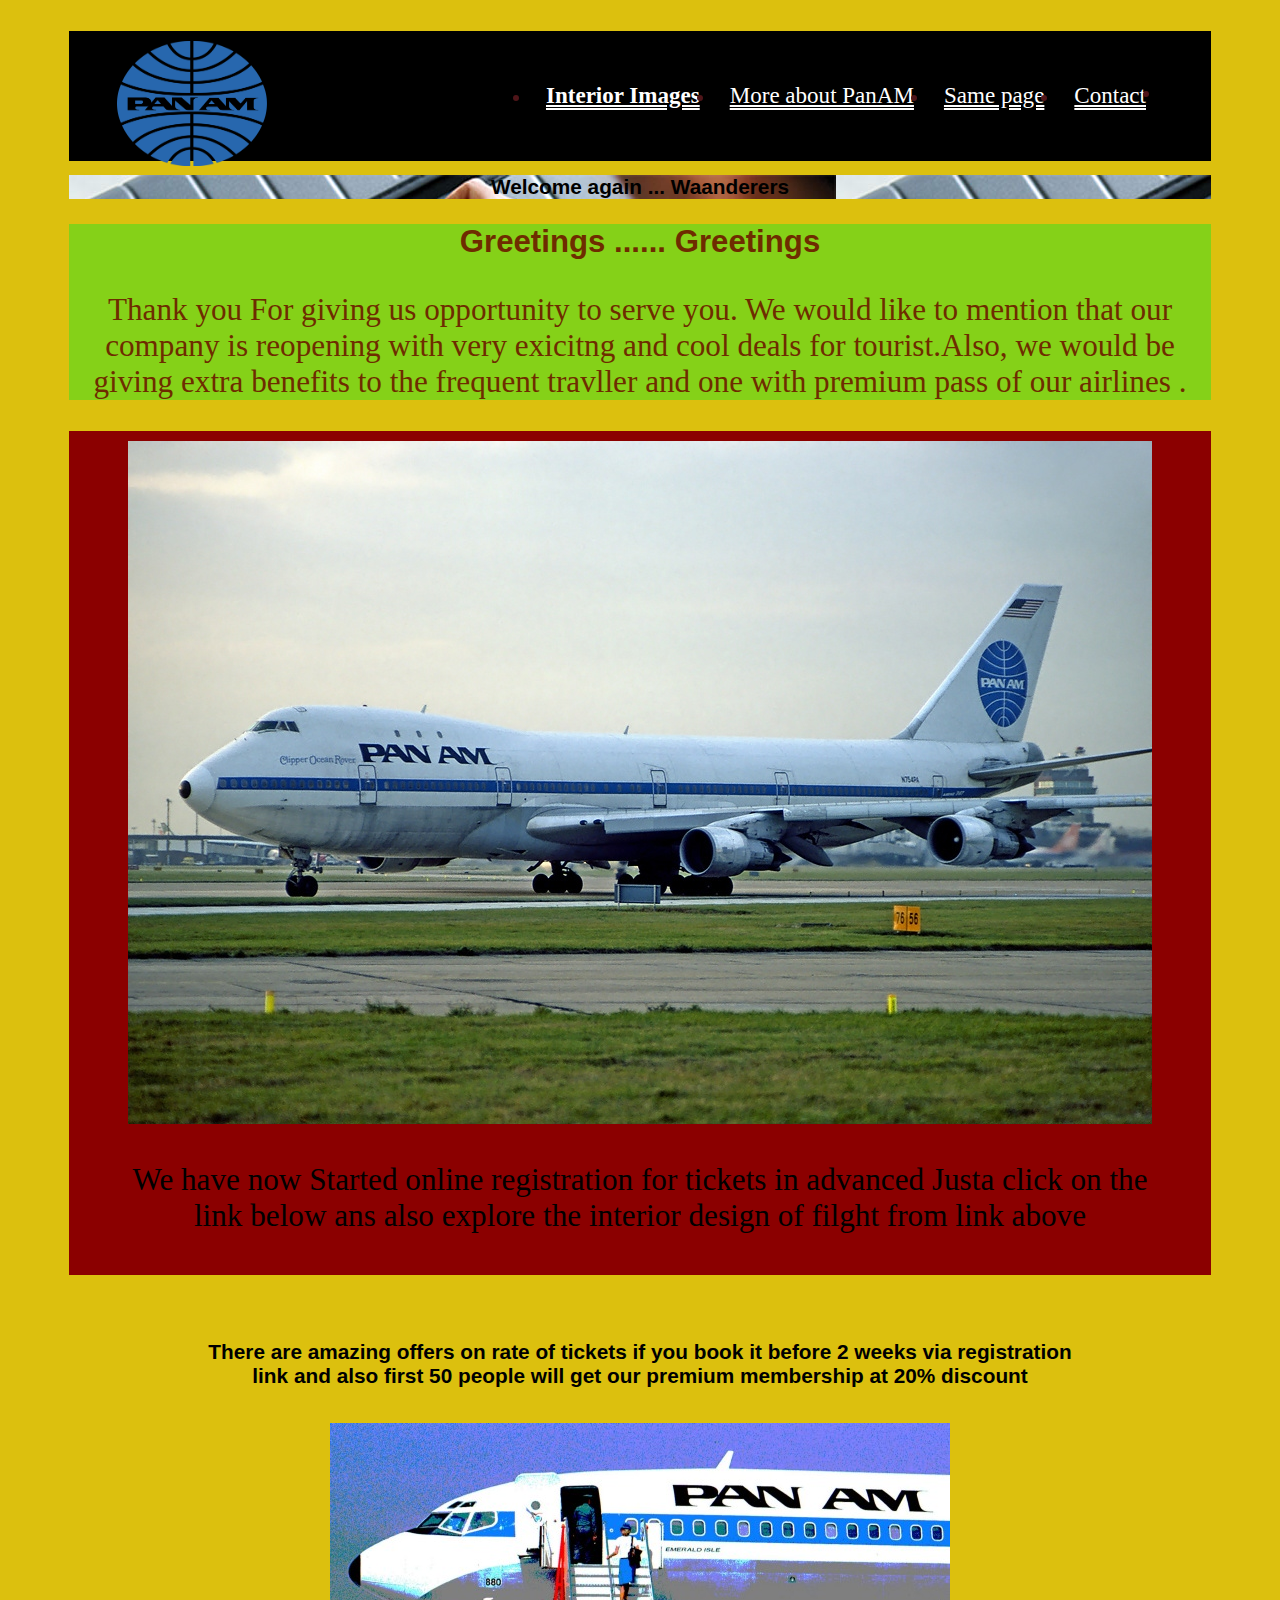
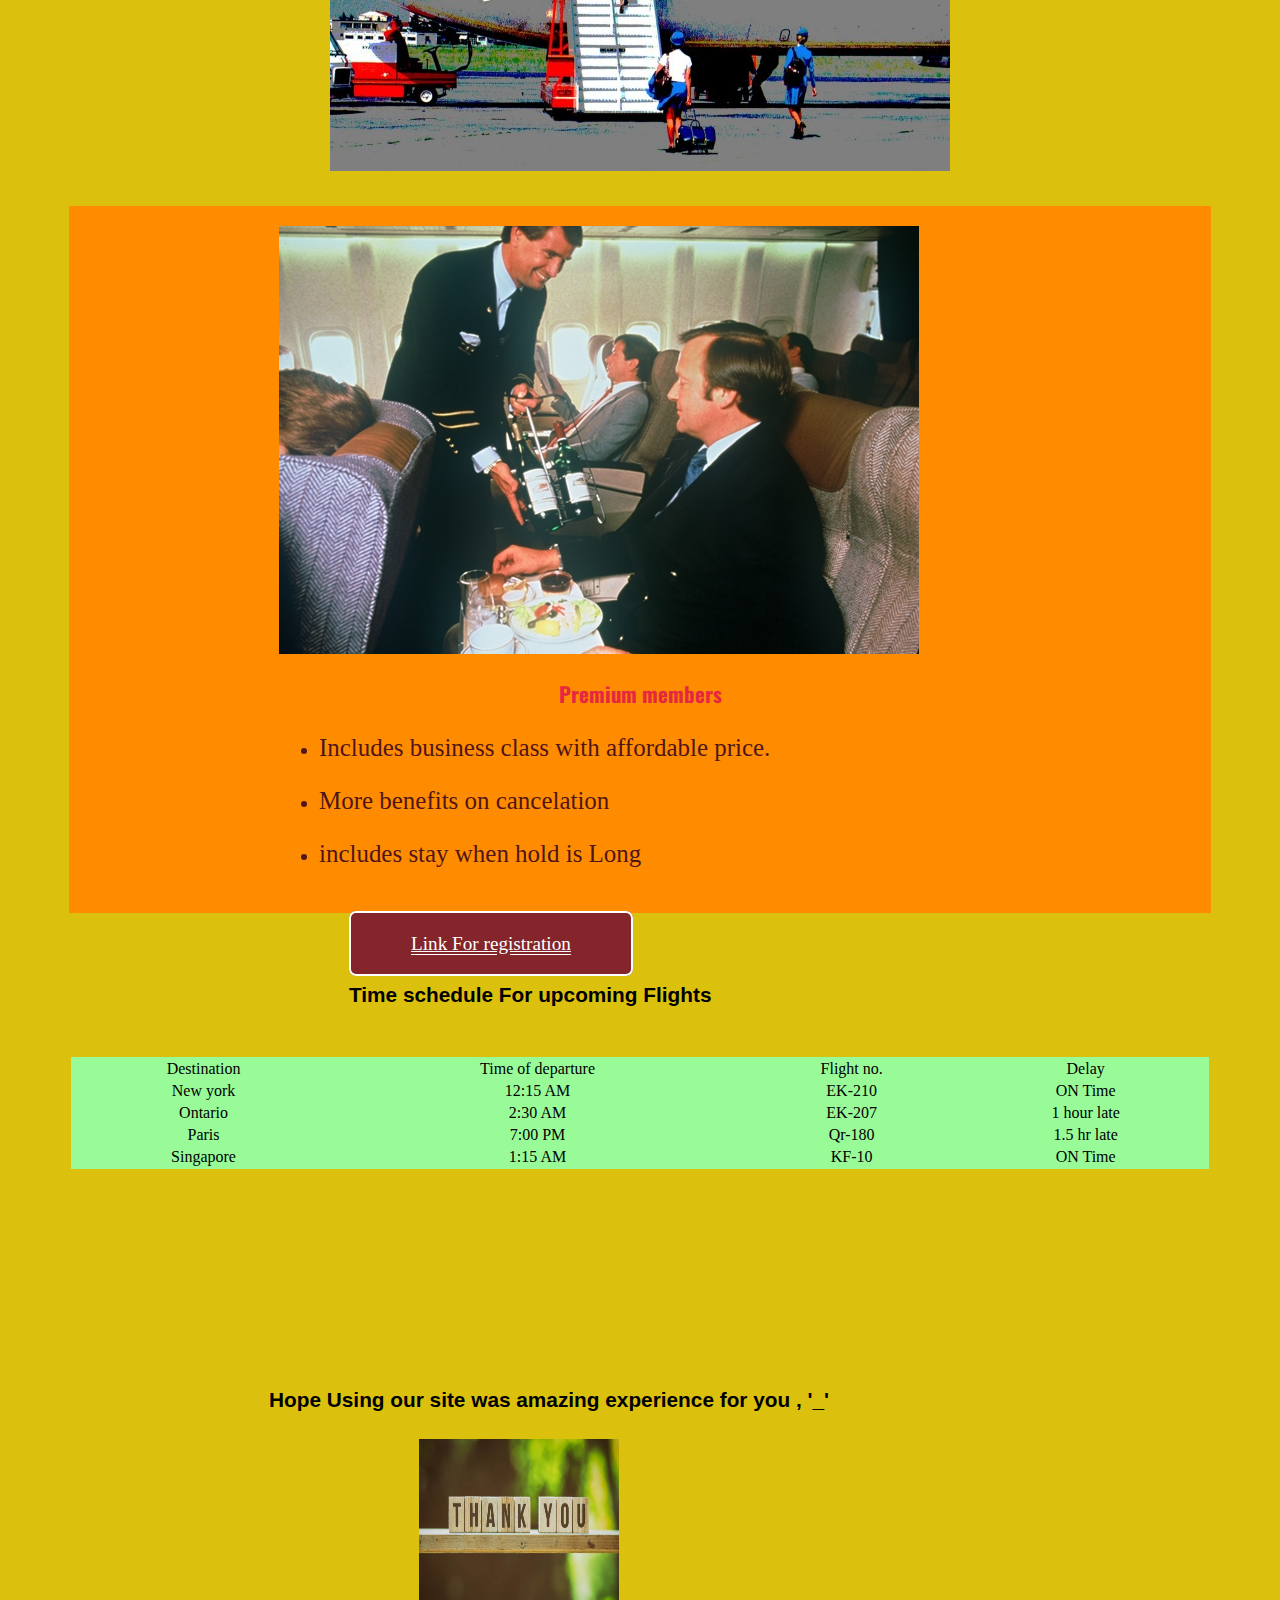
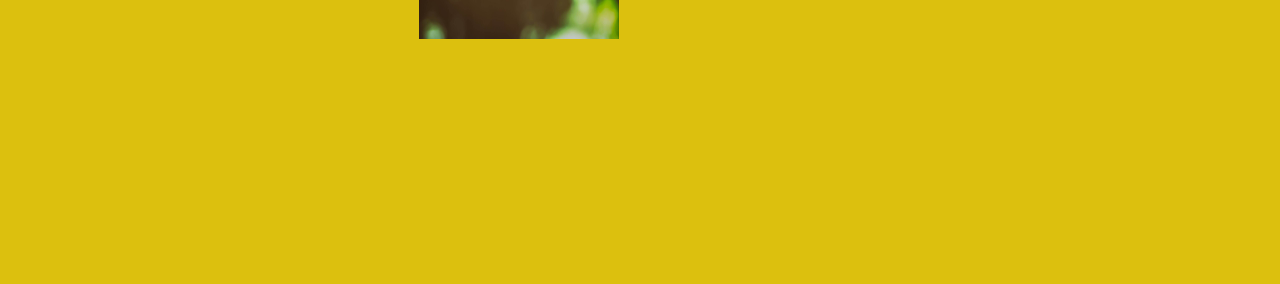
<file: index.html>
<!doctype html>
<html lang="en">
<head>
  <meta charset="utf-8">
  <meta name="viewport" content="width=device-width, initial-scale=1">
  <title>PAN AM Airways</title>
  <meta name="description" content="This is my final project for this sem">
  <meta name="robots" content="noindex, nofollow">

  <!--here i am declaring my font style -->
  <!-- Font 1-->
  <link rel="preconnect" href="https://fonts.googleapis.com">
<link rel="preconnect" href="https://fonts.gstatic.com" crossorigin>
<link href="https://fonts.googleapis.com/css2?family=Oswald:wght@600&family=Roboto:ital,wght@0,400;1,300&display=swap" rel="stylesheet">

  <!-- Font 2-->
<link rel="preconnect" href="https://fonts.googleapis.com">
<link rel="preconnect" href="https://fonts.gstatic.com" crossorigin>
<link href="https://fonts.googleapis.com/css2?family=Cormorant+SC&family=Oswald:wght@400;600&family=Roboto:ital,wght@0,400;1,300&display=swap" rel="stylesheet">

  <!-- Font 3-->
<link rel="preconnect" href="https://fonts.googleapis.com">
<link rel="preconnect" href="https://fonts.gstatic.com" crossorigin>
<link href="https://fonts.googleapis.com/css2?family=Cormorant+SC&family=Edu+VIC+WA+NT+Beginner:wght@700&family=Roboto:ital,wght@0,400;1,300&display=swap" rel="stylesheet">

<!-- here i have linked my CSS file -->
<link rel="stylesheet" href="style.css">

<!-- Javascript -->
<script type="text/javascript" src="custom-js.js"></script>

</head>
<!-- body of web page -->
 <body class="flex">
  <header id="indexhead">
    <div>
      <a href="index.html"><img src="panam-logo.png" alt="Airways"></a>
    </div>
    <nav>
      <ul>
        <li><a href="interior.html"><b>Interior Images</b></a></li>
        <li><a href="about.html">More about PanAM</a></li>
        <li><a href="index.html">Same page</a></li>
        <li><a href="contact.html">Contact</a><li>
      </ul>
    </nav>
    </header>
  <div>
      <section>
          <div>
            <h1>Welcome again ... Waanderers</h1>
          </div>
      </section>
      <main>
        <section class="A1" id="A1">
           <div>
              <h2> Greetings ...... Greetings</h2>
              <p>Thank you For giving us opportunity to serve you. We would like to mention that our company is reopening with very exicitng and cool deals for tourist.Also, we would be giving extra benefits to the frequent travller and one with premium pass of our airlines .</p>
          </div>
        </section>
      <div class="A2" id="A2">

        <a href="index.html"> <img src="panam.jpg" alt="welcome to the ride"></a>
        <p>We have now Started online registration for tickets in advanced Justa click on the link below ans also explore the interior design of filght from link above </p>

     </div>
     <div class="A3" id="A3">

        <h5>There are amazing offers on rate of tickets if you book it before 2 weeks via registration link and also first 50 people will get our premium membership at 20% discount</h5>
        <a href="index.html"><img src="panam2.jpg" alt="let's go"></a>

       </div>

    </main>
  </div>
  <div class="A4" id="A4">
      <img src="panam3.jpg" alt="amazing facilities ">
      <h3>Premium members</h3>
      <ul>
        <li><p>Includes business class with affordable price.</p></li>
        <li><p>More benefits on cancelation </p></li>
        <li><p>includes stay when hold is Long</p></li>
      </ul>
    </div>
      <section class="A5" id="A5">
      <a href="contact.html" class="btn-1">Link For registration</a>

    <h4>Time schedule For upcoming Flights</h4>
  </section>

    <table>
      <tr>
        <td>Destination</td>
        <td>Time of departure</td>
        <td>Flight no.</td>
        <td>Delay</td>
      </tr>
      <tr>
        <td>New york</td>
        <td>12:15 AM</td>
        <td>EK-210</td>
        <td>ON Time</td>
      </tr>
      <tr>
        <td>Ontario</td>
        <td>2:30 AM</td>
        <td>EK-207</td>
        <td>1 hour late</td>
      </tr>
      <tr>
        <td>Paris</td>
        <td>7:00 PM</td>
        <td>Qr-180</td>
        <td>1.5 hr late</td>
      </tr>
      <tr>
        <td>Singapore</td>
        <td>1:15 AM</td>
        <td>KF-10</td>
        <td>ON Time</td>
      </tr>
    </table>

  <footer>

    <h2>Hope Using our site was amazing experience for you , '_'</h2>
    <img src="thankyou.jpg" alt="thankyou">

  </footer>
 </body>
</html>



<!-- End OF HTML -->
</file>
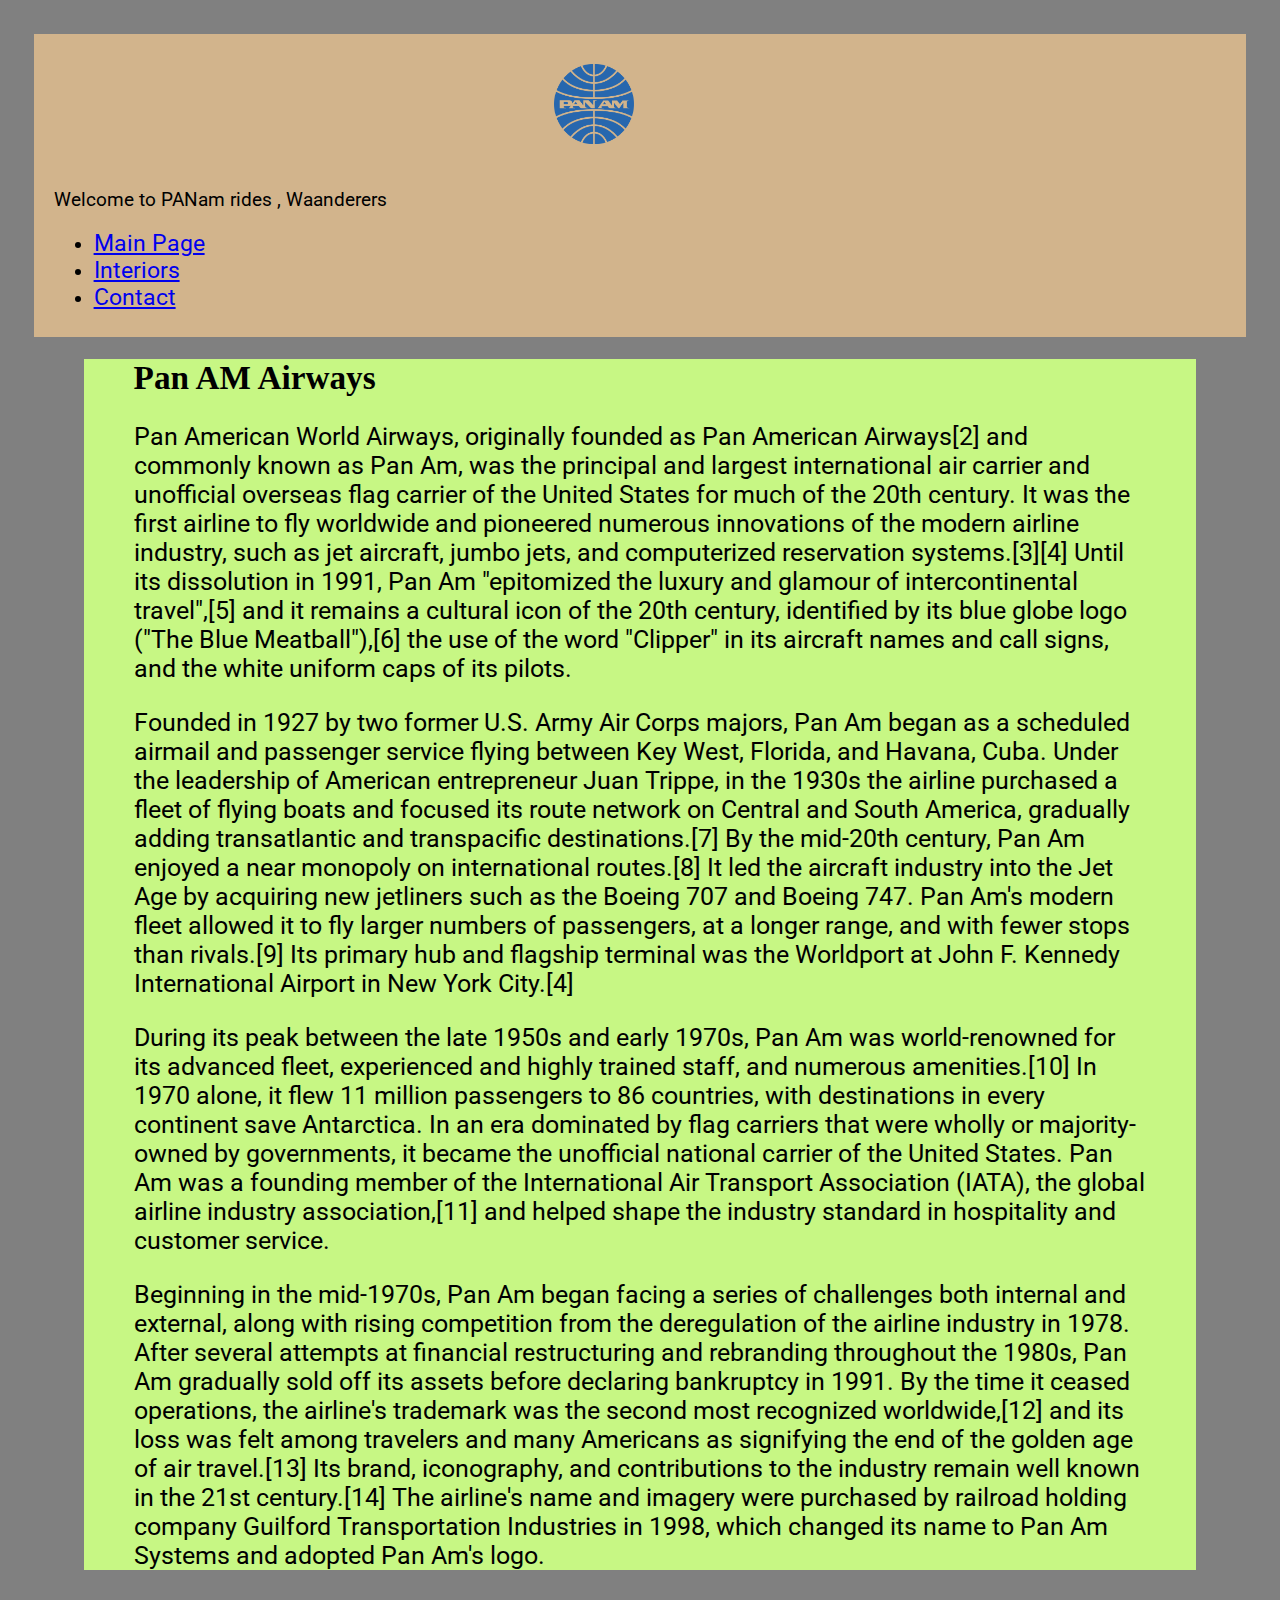
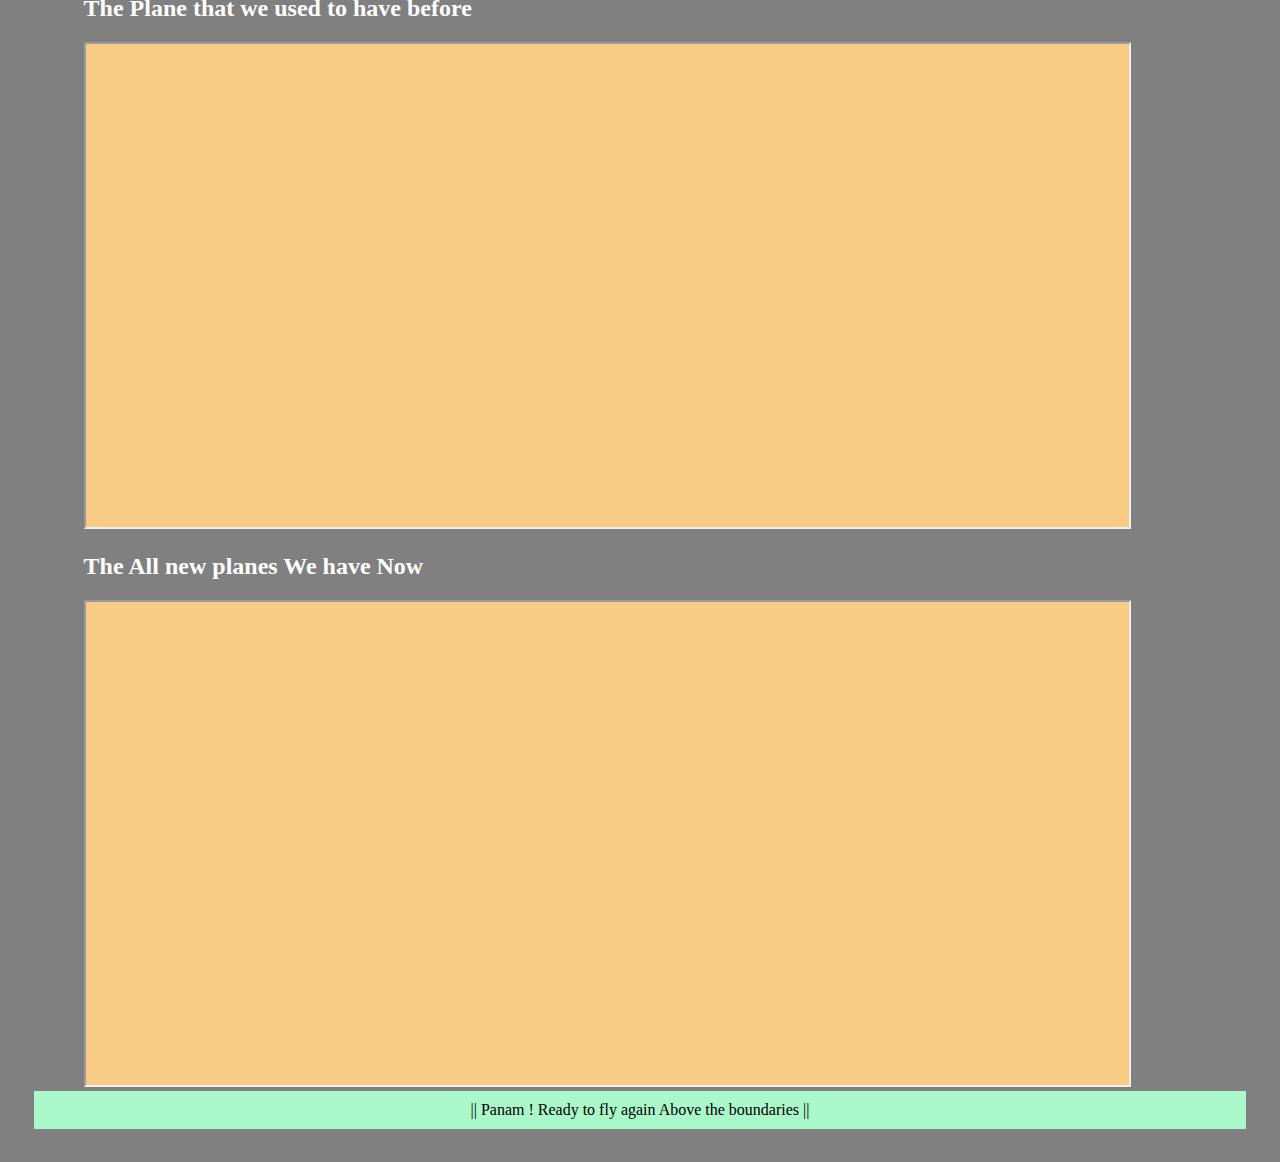
<file: about.html>
<!doctype html>
<html lang="en">
<head>
  <meta charset="utf-8">
  <meta name="viewport" content="width=device-width, initial-scale=1">
  <title>About</title>
  <meta name="description" content="This page content information to the company">
  <meta name="robots" content="noindex, nofollow">

  <!--here i am declaring my font style -->
  <link rel="preconnect" href="https://fonts.googleapis.com">
<link rel="preconnect" href="https://fonts.gstatic.com" crossorigin>
<link href="https://fonts.googleapis.com/css2?family=Oswald:wght@600&family=Roboto:ital,wght@0,400;1,300&display=swap" rel="stylesheet">

<!-- here i have linked my CSS file -->
<link rel="stylesheet" href="style4.css">

<!-- Javascript -->
<script type="text/javascript" src="custom-js.js"></script>
</head>
<body>
  <header id="abouthead">
    <div>
        <a href="index.html"><img src="panam-logo.png" alt="header logo"></a>
        <p> Welcome to PANam rides , Waanderers </P>
      </div>
      <div>
      <nav>
        <ul>
          <li><a href="index.html">Main Page</a> </li>
           <li><a href="interior.html">Interiors</a> </li>
            <li><a href="contact.html">Contact</a> </li>
        </ul>
      </nav>
   </div>
  </header>
  <main>
  <section class="info" id="D1">
    <h1>Pan AM Airways</h1>
    <p>Pan American World Airways, originally founded as Pan American Airways[2] and commonly known as Pan Am, was the principal and largest international air carrier and unofficial overseas flag carrier of the United States for much of the 20th century. It was the first airline to fly worldwide and pioneered numerous innovations of the modern airline industry, such as jet aircraft, jumbo jets, and computerized reservation systems.[3][4] Until its dissolution in 1991, Pan Am "epitomized the luxury and glamour of intercontinental travel",[5] and it remains a cultural icon of the 20th century, identified by its blue globe logo ("The Blue Meatball"),[6] the use of the word "Clipper" in its aircraft names and call signs, and the white uniform caps of its pilots.</p>
<p>
Founded in 1927 by two former U.S. Army Air Corps majors, Pan Am began as a scheduled airmail and passenger service flying between Key West, Florida, and Havana, Cuba. Under the leadership of American entrepreneur Juan Trippe, in the 1930s the airline purchased a fleet of flying boats and focused its route network on Central and South America, gradually adding transatlantic and transpacific destinations.[7] By the mid-20th century, Pan Am enjoyed a near monopoly on international routes.[8] It led the aircraft industry into the Jet Age by acquiring new jetliners such as the Boeing 707 and Boeing 747. Pan Am's modern fleet allowed it to fly larger numbers of passengers, at a longer range, and with fewer stops than rivals.[9] Its primary hub and flagship terminal was the Worldport at John F. Kennedy International Airport in New York City.[4]
</p>
<p>
During its peak between the late 1950s and early 1970s, Pan Am was world-renowned for its advanced fleet, experienced and highly trained staff, and numerous amenities.[10] In 1970 alone, it flew 11 million passengers to 86 countries, with destinations in every continent save Antarctica. In an era dominated by flag carriers that were wholly or majority-owned by governments, it became the unofficial national carrier of the United States. Pan Am was a founding member of the International Air Transport Association (IATA), the global airline industry association,[11] and helped shape the industry standard in hospitality and customer service.
</p>
<p>
Beginning in the mid-1970s, Pan Am began facing a series of challenges both internal and external, along with rising competition from the deregulation of the airline industry in 1978. After several attempts at financial restructuring and rebranding throughout the 1980s, Pan Am gradually sold off its assets before declaring bankruptcy in 1991. By the time it ceased operations, the airline's trademark was the second most recognized worldwide,[12] and its loss was felt among travelers and many Americans as signifying the end of the golden age of air travel.[13] Its brand, iconography, and contributions to the industry remain well known in the 21st century.[14] The airline's name and imagery were purchased by railroad holding company Guilford Transportation Industries in 1998, which changed its name to Pan Am Systems and adopted Pan Am's logo.</p>
  </section>

  <!-- Adding some videos to webpage -->

  <section class="video1">
    <h2>The Plane that we used to have before</h2>
    <iframe width="823" height="463" src="https://www.youtube.com/embed/4yMnviP_6fA" title="PAN AM AIRLINES INTRODUCES THE BOEING STRATOCRUISER 49964"  allow="accelerometer; autoplay; clipboard-write; encrypted-media; gyroscope; picture-in-picture" allowfullscreen></iframe>
  </section>
  <section class="video2">
    <h2>The All new planes We have Now</h2>
    <iframe width="823" height="463" src="https://www.youtube.com/embed/IkIy6FbX5cY" title="Boeing 777-300 Powerful Takeoff at Birmingham Airport"  allow="accelerometer; autoplay; clipboard-write; encrypted-media; gyroscope; picture-in-picture" allowfullscreen></iframe>
  </section>
</main>

  <footer>
  ||   Panam ! Ready to fly again Above the boundaries ||
  </footer>
</body>
</html>

<!--End  of html -->
</file>
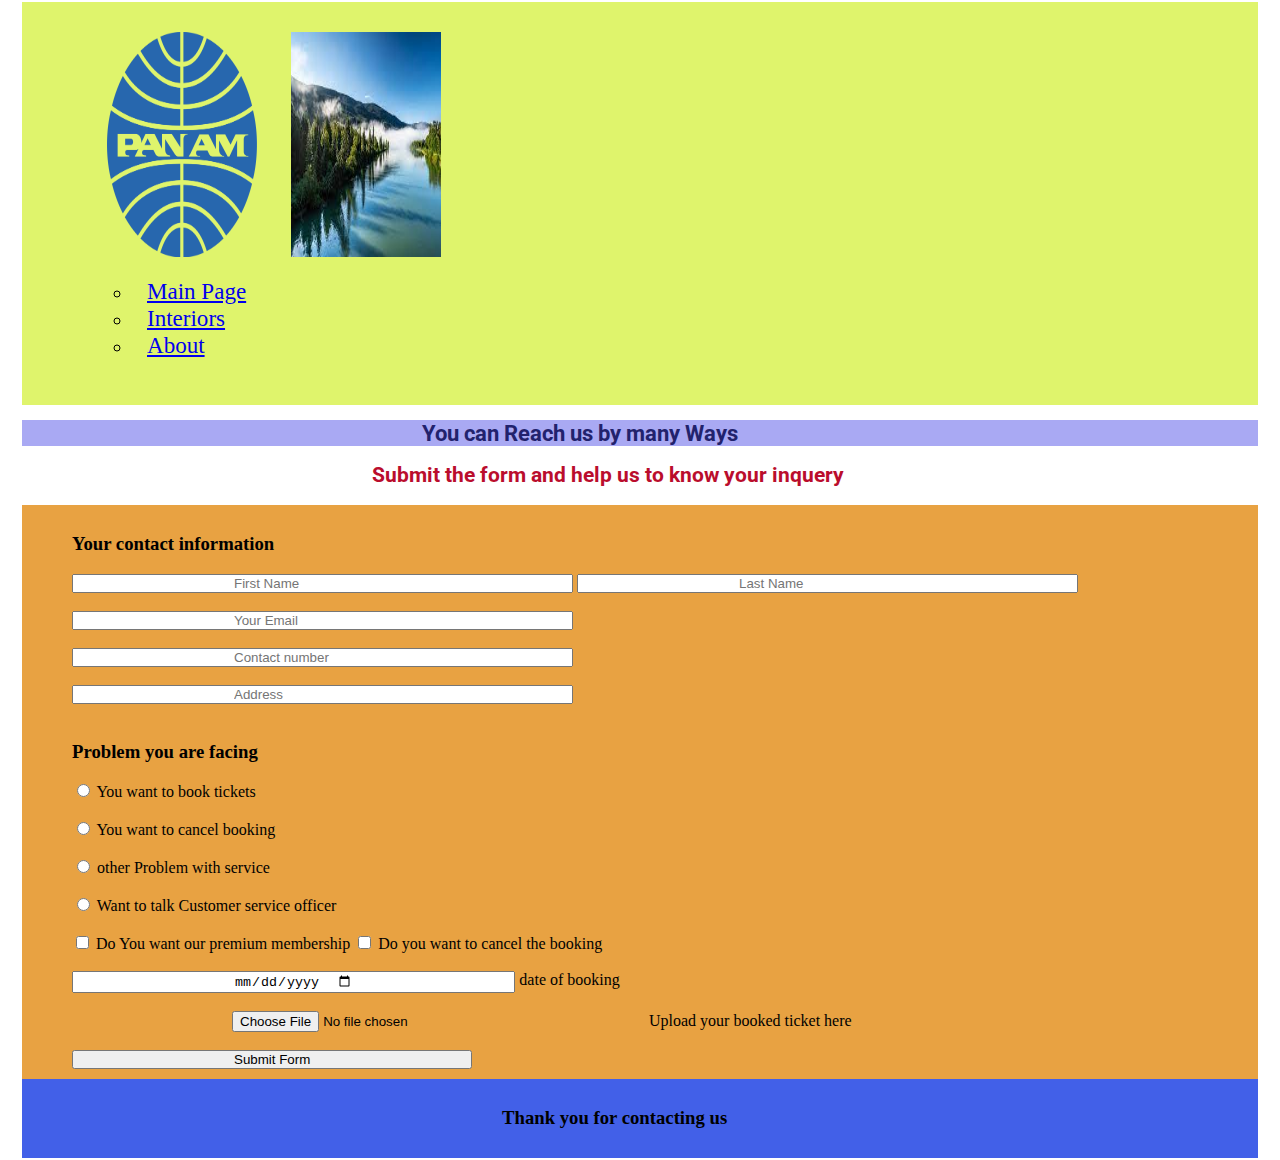
<file: contact.html>
<!doctype html>
<html lang="en">
<head>
  <meta charset="utf-8">
  <meta name="viewport" content="width=device-width, initial-scale=1">
  <title>Contact info</title>
  <meta name="description" content="This page content contact information to the company">
  <meta name="robots" content="noindex, nofollow">

  <!--here i am declaring my font style -->
  <link rel="preconnect" href="https://fonts.googleapis.com">
<link rel="preconnect" href="https://fonts.gstatic.com" crossorigin>
<link href="https://fonts.googleapis.com/css2?family=Oswald:wght@600&family=Roboto:ital,wght@0,400;1,300&display=swap" rel="stylesheet">

<!-- here i have linked my CSS file -->
<link rel="stylesheet" href="stylecon.css">

<!-- Javascript -->
<script  src="custom-js.js"></script>

</head>

<!--body of the webpage -->
<body id="B1">
  <header id="contacthead">
    <div>
        <a href="index.html"><img src="panam-logo.png" alt="Airways"></a>
        <a href="contact.html"><img src="download.jpg" alt="Welcome"></a>
  </div>
  <div>
     <nav>
       <ul>
           <li><a href="index.html">Main Page</a> </li>
            <li><a href="interior.html">Interiors</a> </li>
             <li><a href="about.html">About</a> </li>
       </ul>
     </nav>
    </div>
  </header>
  <main>
    <section class="contact">
      <h1>You can Reach us by many Ways
      </h1>
    </section>
    <section>
      <h2>Submit the form and help us to know your inquery</h2>
      <form  action="/action_page.php"   method="post">
        <!-- text will put box for Writing text as input in it -->
        <h3>Your contact information</h3>
        <input type="text" name="firstname" placeholder="First Name" required>
       <input type="text" name="lastname" placeholder="Last Name" required>
      <br>
      <br>
      <input type="email" name="email-address" placeholder="Your Email" required>
      <br>
      <br>
       <input type="text" name="number" placeholder="Contact number" required>
       <br>
       <br>
       <input type="text" name="address" placeholder="Address" required>
       <br>
       <br>

        <!-- radio button is used to select only one option from all  the given ones-->
        <h3>Problem you are facing</h3>
        <input type="radio" id="opt1" name="opt1" value="You want to book tickets">
        <label for="opt1">You want to book tickets</label>
        <br>
        <br>
        <input type="radio" id="opt2" name="opt2" value="You want to cancel booking">
        <label for="opt2">You want to cancel booking</label>
        <br>
        <br>
        <input type="radio" id="op3" name="opt3" value="other Problem with service">
        <label for="op3">other Problem with service</label>
         <br>
         <br>
         <input type="radio" id="op4" name="opt4" value="Want to talk Customer service officer">
         <label for="op3">Want to talk Customer service officer</label>
          <br>
          <br>


          <!-- check box -->

           <input type="checkbox" id="choice1" name="v1" value="v1">
            <label for="choice1">Do You want our premium membership</label>
            <input type="checkbox" id="choice2" name="v2" value="v2">
             <label for="choice2">Do you want to cancel the booking </label>
             <br>
             <br>

                <input type="date" id="date" name="booking">
                 <label for="date">date of booking</label>
              <br>
              <br>

                 <input type="file" id="myfile" name="myfile" >
                   <label for="myfile">Upload your booked ticket here</label>
                 <br>
                 <br>
              <input type="submit" name="submit" id="submit" value="Submit Form">
       </form>
    </section>

<!--end of form-->

  </main>
  <footer>
    <h3>Thank you for contacting us</h3>
  </footer>
</body>
</html>
<!-- End of Html -->
</file>
<file: style.css>
/*global Styling */

body{
  margin: 5px;
  padding: 0px 2px;
  display: grid;
   align-items:center;
   background-color:#D5B055;

}

h1,h2,h3,h4,h5{
  font-family:'Cormorant+SC&family', sans-serif;
  text-decoration-style: wavy;
  font-size: 1.3em;
}
p{
  font-color:#000;
  font-size: 1.3em;
}
a,li{
  font-size: 1.2em;
  font-famliy:'Oswald', sans-serif;
  text-decoration-style: double;
  color:#4F1519;
}


/**** our global class Styling  *****/
.flex{
  padding: 2% 5%;
  background-color: #DCC00E;
}


/***** Page styling  ****/



header{
  height: 125px;
  display: flex;
  align-items: center;
  background-color: #000;
}

header nav ul{
  display: flex;
}

header div a{
  padding: 7%;
  height:150px;
  width: 180px;
}

header nav ul li{
  padding: 0px 15px;
}

header nav ul li a{
  color: #fff;
}

body div section h1{
  text-align: center;
  text-decoration-style: wavy;
  text-decoration-color: #926E15;
  background-image: url('../getready.jpg');
}

body  footer{
align-items:center;
  padding:200px
}

.A1{
  background-color:#DD7177;
  color:#6E2C00;
  font-size: 1.5em;
}

.A2{
  background-color: #8b0000;
  padding: 10px 55px;
  font-size:1.5em;

}

.A3{
  padding:30px 120px;
font-family:'Cormorant+SC&family', sans-serif;
  align-items: center;
}

.A4{
  padding: 20px 210px;
  background-color: #ff8c00;
}

.A5{
  align-items: center;
  padding: 20px 280px;
}




h3{
  text-decoration-style: double;
  text-align: center;
  color:#E5283F;
  font-family: Oswald ,sans-serif;
  font-size: 1.3em;
}

footer> img{

  padding: 10px 150px;
  width:200px;
  height: 200px;

}

footer >p{
  padding: 10px 150px;
}


.btn-1{

   align-items: center;
   background-color: #83252A;
   border: solid 2px #fff;
   color:#fff;
   border-radius: 7px;
   padding: 20px 60px;
 }

.flex > header{

  height:auto;
padding: 10px 20px;
display: flex;
}

.flex > header > div{
  align-items: flex-start;
  width: auto;
  height: 110px;
  flex-grow: 1;
}

.flex > header >div > a > img{
  width: 150px;
  height: 125px;
}

body table{
  margin: 2px;
  background-color: #98fb98;
  text-align: center;
}

/*+*+*+*+*+*+*+*+*+*+*+* End of CSS *+*+*+*+*+*+*+*+*/
</file>
<file: style4.css>
/*##*##*## global page ##*##*/
body{
    background-color: #808080;
  padding: 2%;
}

header{
  padding: 0px 50px;
  align-items: center;
}

footer{
  grid-area: footer;
  text-align: center;
  padding: 20px 80px;
  background-color: #aaf7c9;
}

p,a,li{
  font-family: 'Roboto',sans-serif;
  font-size: 1.2em;
}

h1{
  align-items: center;
  font-size: 1.6em;
  font-color:#e02a03;
}

h2,h3{
  color:#fff;
  font-size: 1.5em;
}

/*********** our global classes **********/


.info{
  align-items: center;
  padding: 20px 50px;
  background-color: #c7f784;
}


/******** Page Styling ************/

body{

  display: grid;
  grid-template-columns: repeat(2,50%);
  grid-template-areas:
  "header header header header"
  "you you you you"
  "main main main sidebar"
  "footer footer footer footer";
}


header{
  background-color: #d2b48c;
  padding: 10px 20px;
  align-items:center;
  grid-area:header;
  }

body img{
  padding: 20px 500px;
  height: 80px;
  width: 80px;
}

.info {
  grid-area: you;
  font-size: 1.3em;
  padding: 0px 50px;
}

.video1 iframe{
  padding: 10px 110px;
  background-color: #f7cb84;
}

.video2 iframe{
    padding: 10px 110px;
    background-color: #f7cb84;
}

main{
  grid-area: main;
  padding: 0px 50px;
}


article{
  grid-area: sidebar;
}

article aside{
  grid-area: sidebar;
  padding: 0px 60px;
  background-color: #b5fca9;
}

body footer{
  padding: 10px 20px;
}

/*+*+*+*+*+*+*+*+*+*+*+* End of CSS *+*+*+*+*+*+*+*+*/
</file>
<file: stylecon.css>
/*global styling */

body{
  margin: 2px;
padding: 0px 20px;
}


h1{
  font-family:'Roboto', sans-serif;
  font-size: 1.4em;
}


h2{
  font-family: 'Roboto',fantasy;
  font-size: 1.3em;
  color:#ba0d2d;
  padding: 0px 350px;
}

p,a,li{
  list-style: circle;
  font-size: 1.2em;
  font-famliy:'Roboto', sans-serif;
  text-decoration-style: solid;
}


 /* our global classes */


 .contact{
   padding: 0px 150px;
   background-color: #a9a9f3;
   color:#22226d;
 }

/****** Page Styling ********/

header{
  padding: 30px 70px;
  background-color: #dff46c;
  color: #000;
align-items: center;

}



header >div> a{
 width: 50px;
 height: 110px;
}


header >div > a > img{
  padding: 0px 15px;
  height: 25vh;
  width:150px;
}


header > div > nav > ul > li{
  padding: 0px 15px;
}


.contact > h1{
  padding: 0px 250px;
}

body form{
  background-color: #e8a242;
padding: 10px 50px;
}

body footer{
  padding: 10px 480px;
  background-color: #4260e8;
}

body input{
  padding: 0px 160px;
}



/*+*+*+*+*+*+*+*+*+*+*+* End of CSS *+*+*+*+*+*+*+*+*/
</file>
